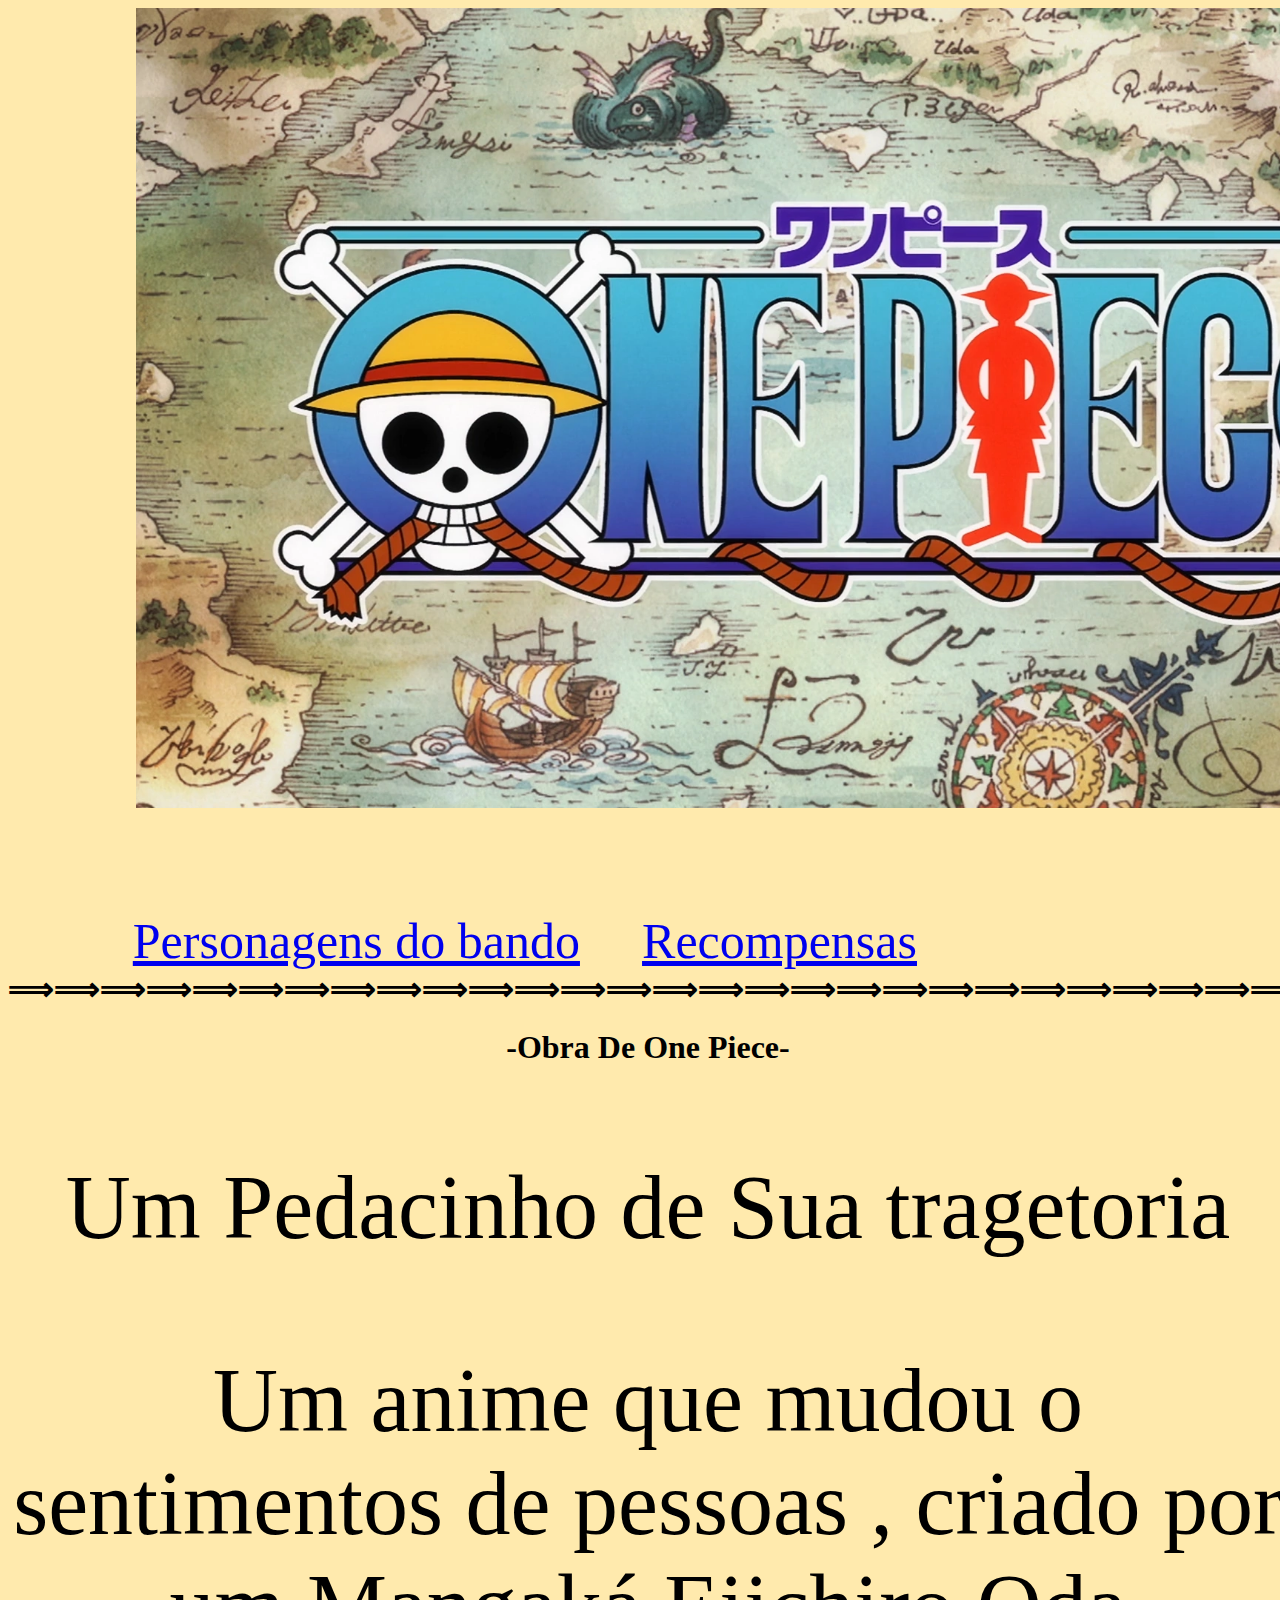
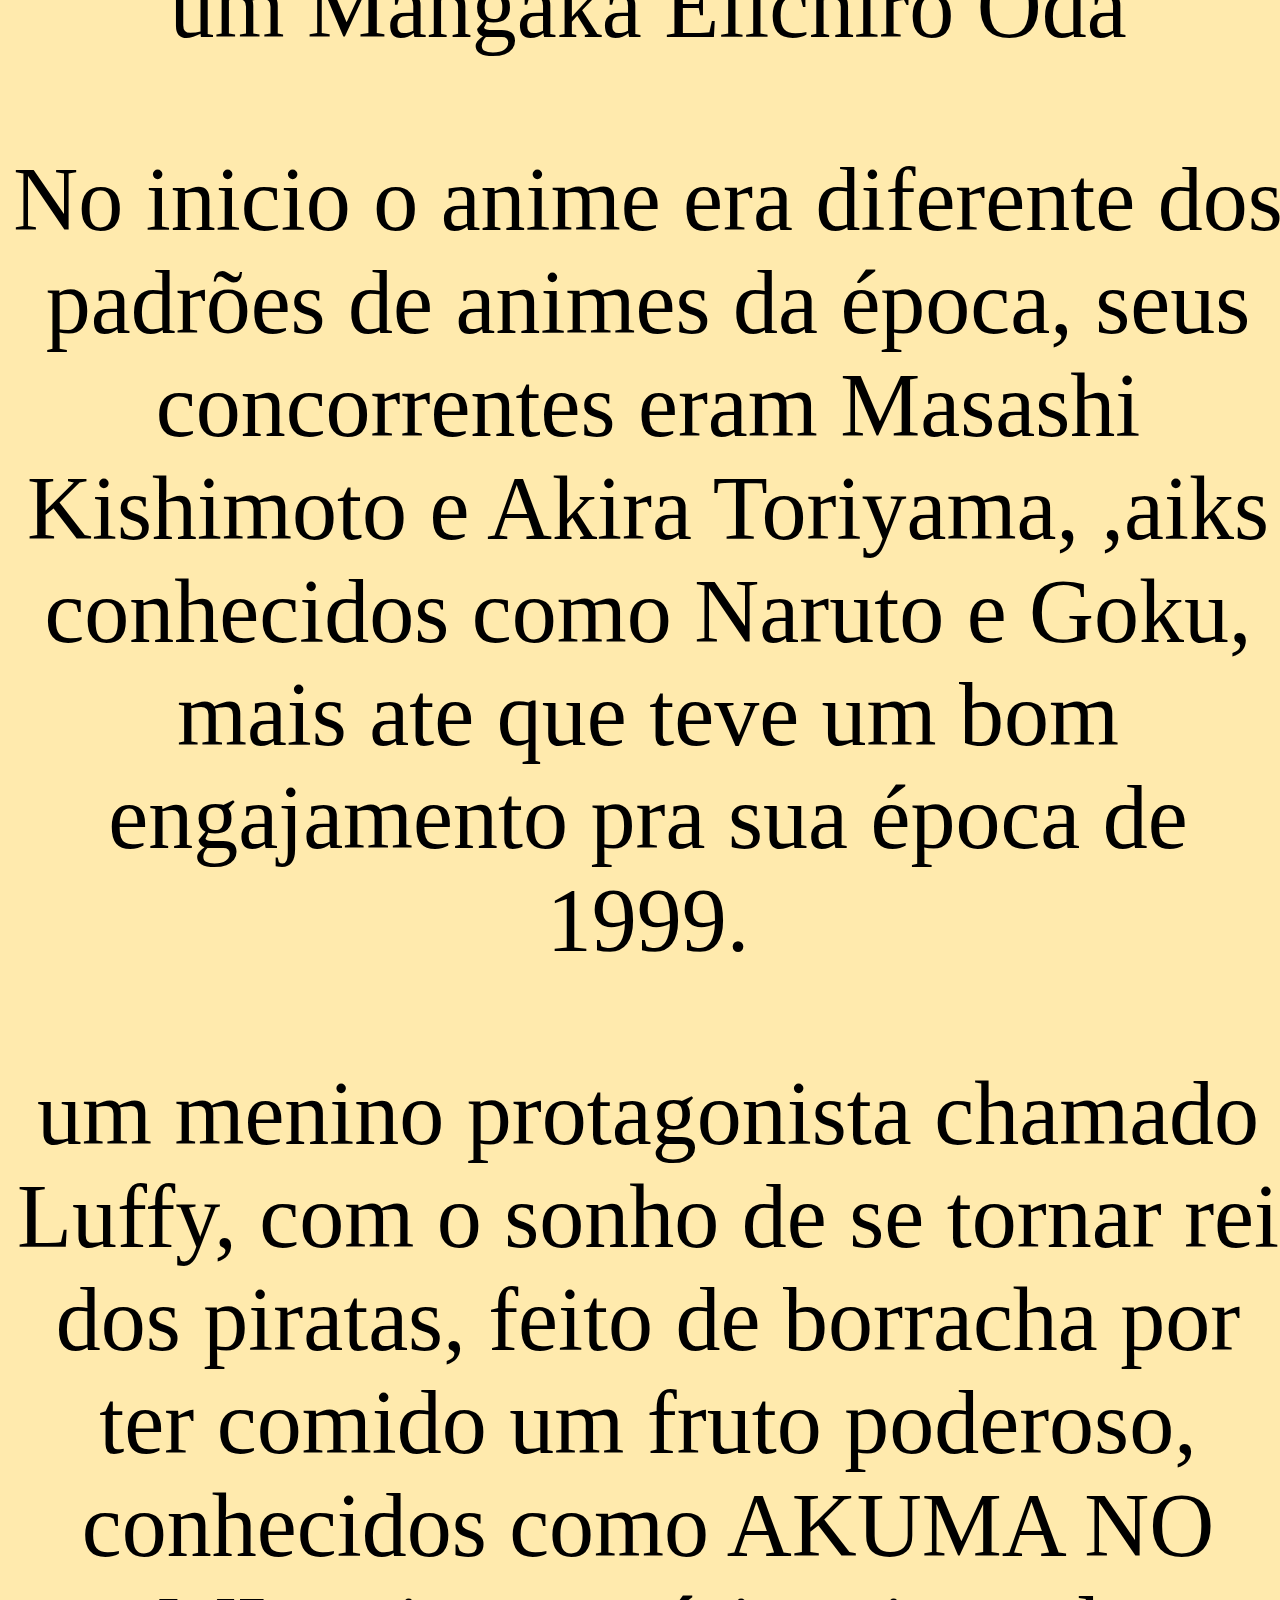
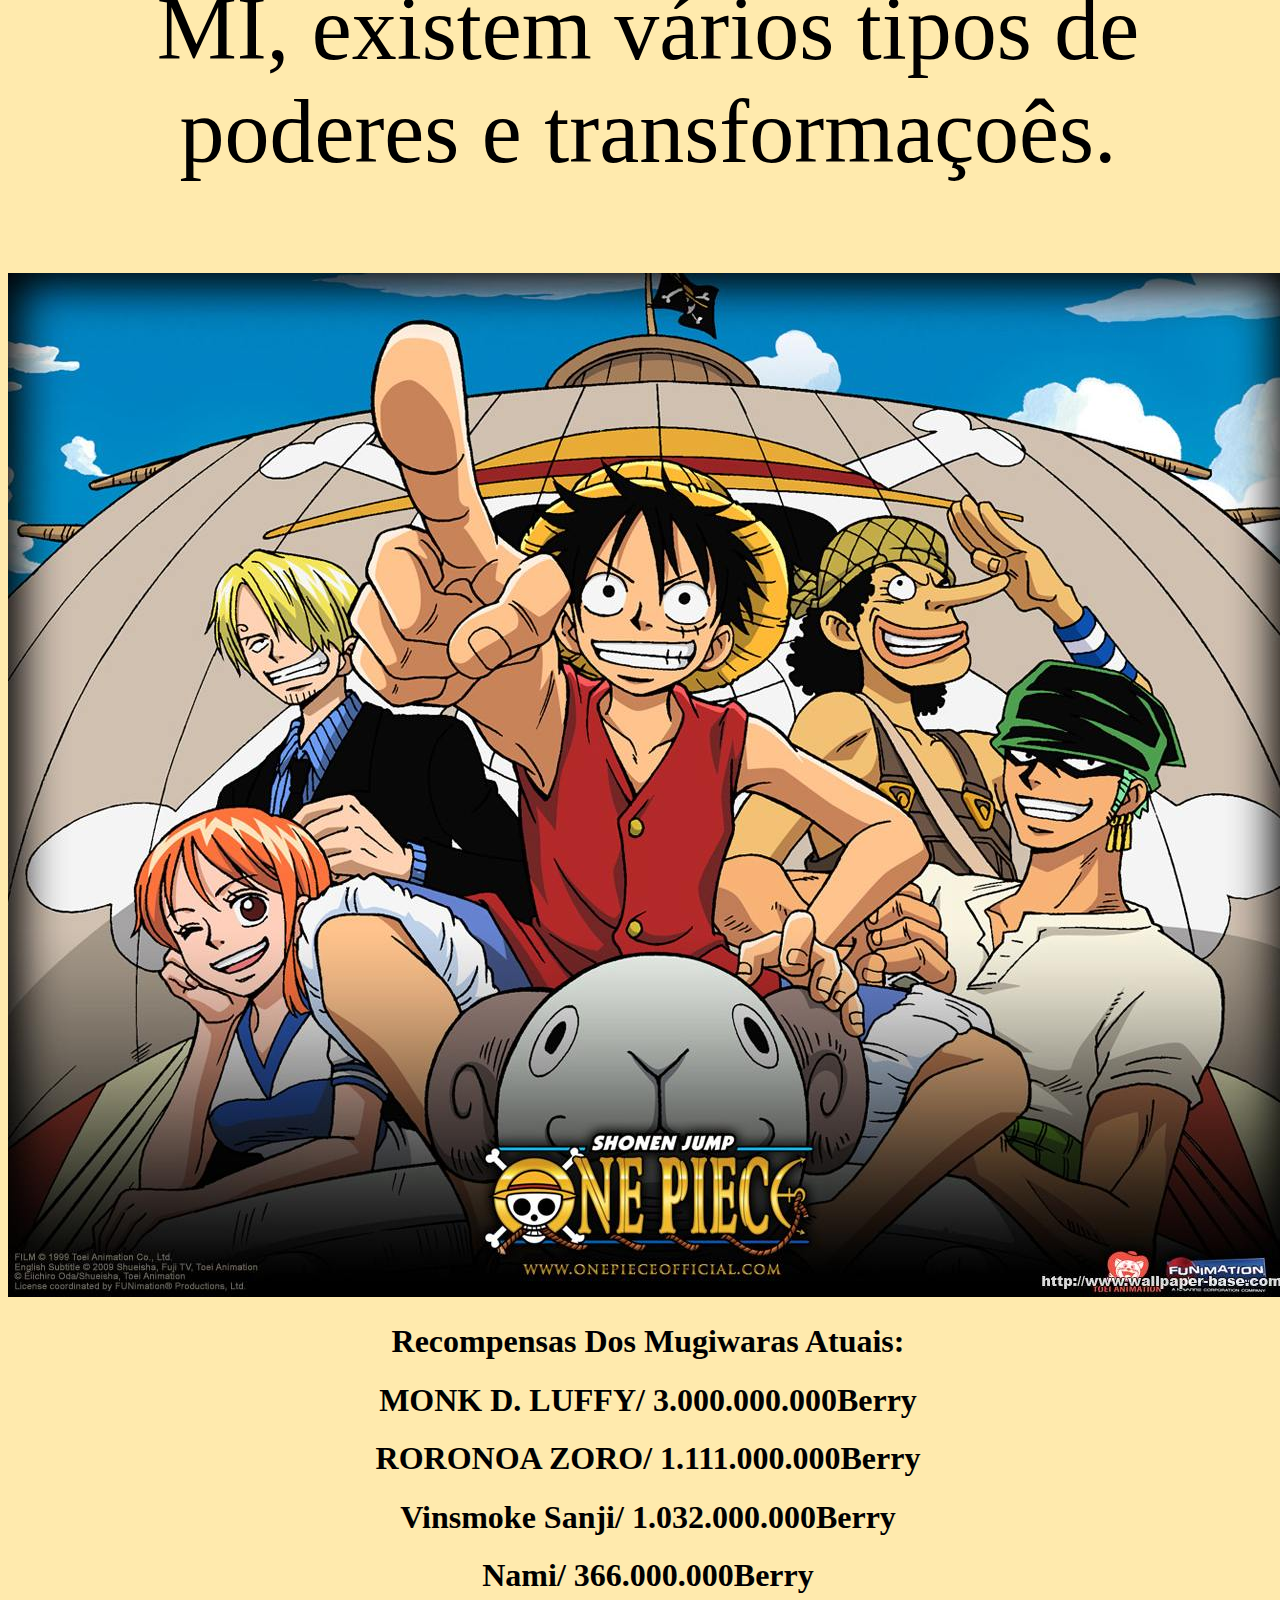
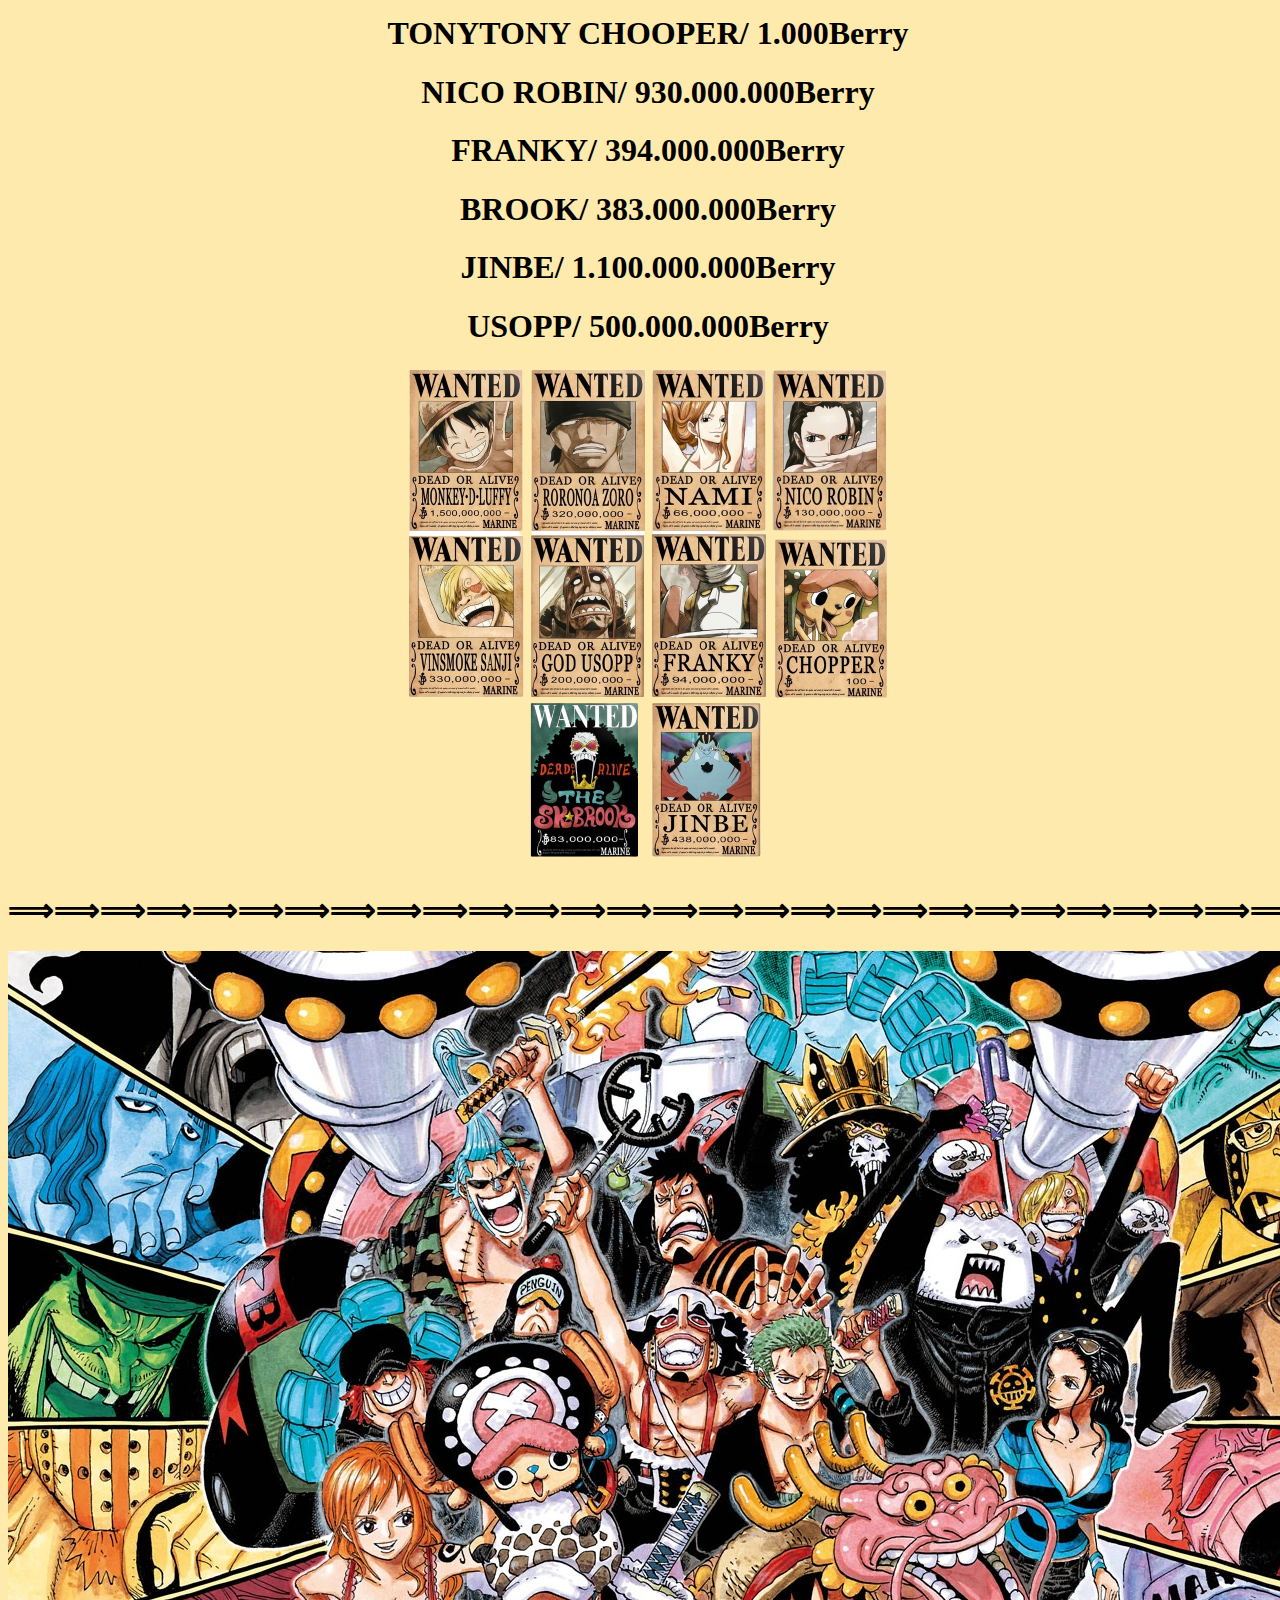
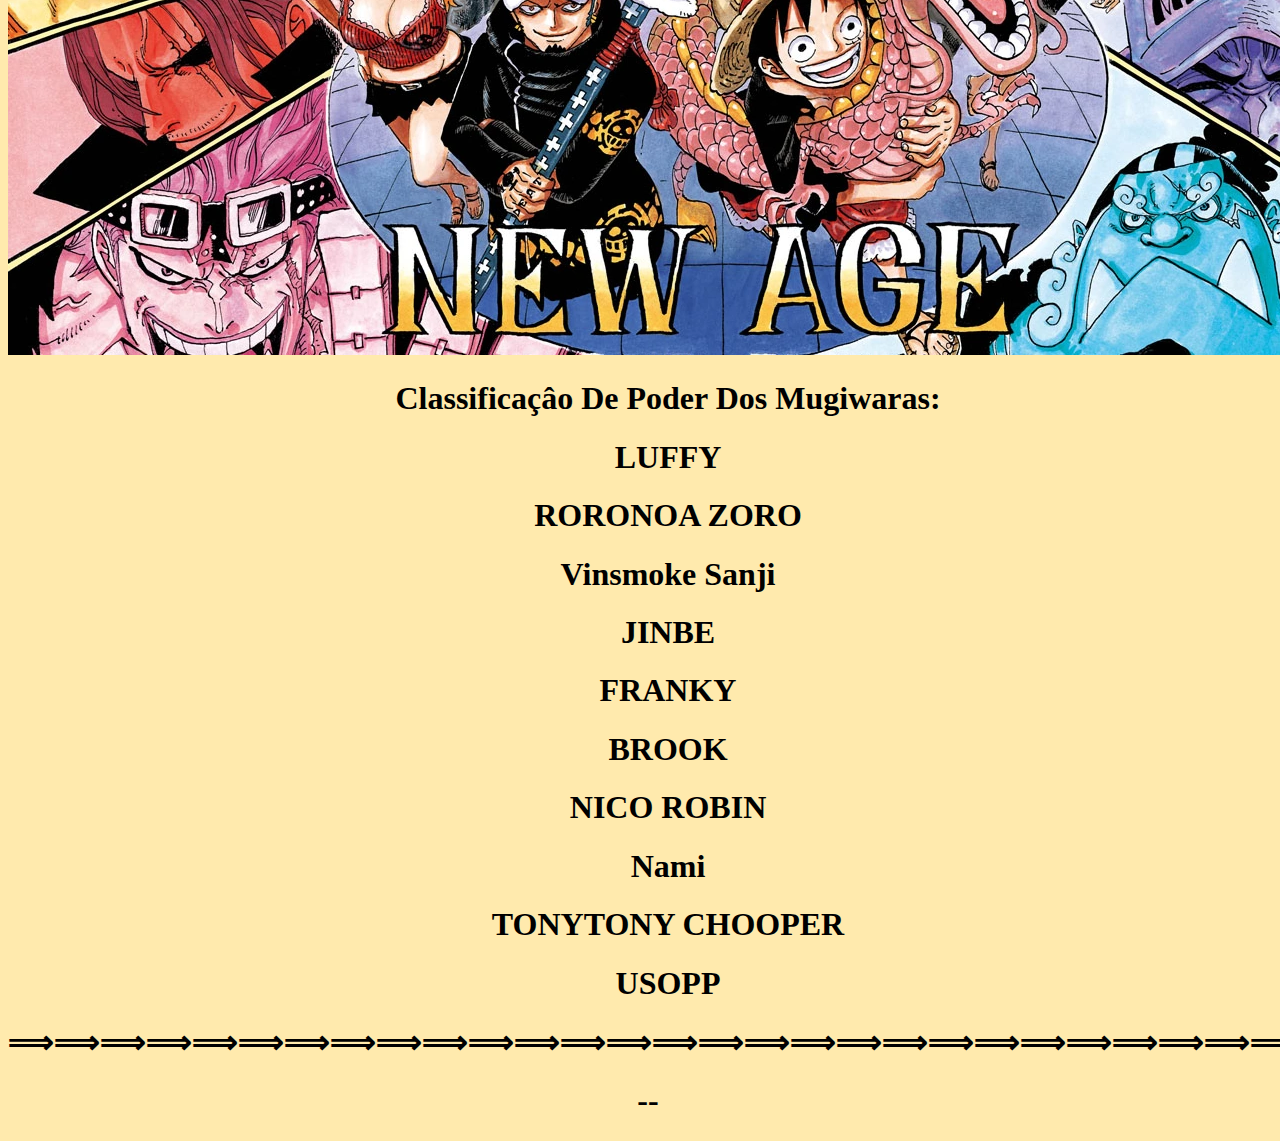
<file: index.html>
<!DOCTYPE html>
<html lang="en" dir="ltr">
  <head>
    <meta charset="utf-8">
    <title>onepiece</title>
    <link rel="stylesheet" href="style.css">
  </head>
  <body>
<header>

    <img class="onepiece"src="OnePiecelogo.png" height="800";width="500" >
    <nav>
        <ul>
          <li><a href="personagem.html">Personagens do bando</a></li>
          <li><a href="Recompensas.html">Recompensas</a></li>
    
       </ul>
    </nav>
</header>

         <h1>⟹⟹⟹⟹⟹⟹⟹⟹⟹⟹⟹⟹⟹⟹⟹⟹⟹⟹⟹⟹⟹⟹⟹⟹⟹⟹⟹⟹⟹⟹⟹⟹⟹⟹⟹⟹⟹⟹⟹⟹⟹⟹⟹⟹⟹⟹⟹⟹⟹⟹⟹⟹⟹⟹⟹⟹⟹⟹⟹⟹⟹⟹⟹⟹⟹⟹⟹⟹⟹⟹⟹⟹⟹⟹⟹⟹⟹⟹⟹⟹⟹⟹⟹⟹⟹⟹⟹⟹⟹⟹⟹⟹⟹⟹⟹⟹⟹⟹⟹⟹⟹⟹⟹⟹⟹⟹⟹⟹⟹⟹s</h1>
             <center> <h1>-Obra De One Piece-</h1> <center>
             <p> Um Pedacinho de Sua tragetoria  </p>
             <p>Um anime que mudou o sentimentos de pessoas , criado por um Mangaká Eiichiro Oda </p>
             <p>No inicio o anime era diferente dos padrões de animes da época, seus concorrentes eram Masashi Kishimoto e Akira Toriyama, ,aiks conhecidos como Naruto e Goku, mais ate que teve um bom engajamento pra sua época de 1999. </p>
             <p> um menino protagonista chamado Luffy, com o sonho de se tornar rei dos piratas, feito de borracha por ter comido um fruto poderoso, conhecidos como AKUMA NO MI, existem vários tipos de poderes e transformaçoês.</p>

        <center><img src="onepiece.jpg"></center>


               <h1><li>Recompensas Dos Mugiwaras  Atuais:</li></h1>
               <h1><li>MONK D. LUFFY/     3.000.000.000Berry  </li></h1>
               <h1><li>RORONOA ZORO/      1.111.000.000Berry  </li></h1>
               <h1><li>Vinsmoke Sanji/    1.032.000.000Berry  </li></h1>
               <h1><li>Nami/              366.000.000Berry    </li></h1>
               <h1><li>TONYTONY CHOOPER/  1.000Berry          </li></h1>
               <h1><li>NICO ROBIN/        930.000.000Berry    </li></h1>
               <h1><li>FRANKY/            394.000.000Berry       </li></h1>
               <h1><li>BROOK/             383.000.000Berry      </li></h1>
               <h1><li>JINBE/             1.100.000.000Berry       </li></h1>
               <h1><li>USOPP/             500.000.000Berry        </li></h1>

        <center>







                 <center><img src="cartazes-removebg-preview.png" alt=""><center>

                 <h1>⟹⟹⟹⟹⟹⟹⟹⟹⟹⟹⟹⟹⟹⟹⟹⟹⟹⟹⟹⟹⟹⟹⟹⟹⟹⟹⟹⟹⟹⟹⟹⟹⟹⟹⟹⟹⟹⟹⟹⟹⟹⟹⟹⟹⟹⟹⟹⟹⟹⟹⟹⟹⟹⟹⟹⟹⟹⟹⟹⟹⟹⟹⟹⟹⟹⟹⟹⟹⟹⟹⟹⟹⟹⟹⟹⟹⟹⟹⟹⟹⟹⟹⟹⟹⟹⟹</h1>

                 <center><img src="força.jpg" alt=""><center>

                <ol><h1>Classificaçâo De Poder Dos Mugiwaras:</h1>

                 <center> <h1><li>LUFFY</li></h1> <center>
                 <center><h1><li>RORONOA ZORO</li></h1><center>
                 <center><h1><li>Vinsmoke Sanji</li></h1><center>
                 <center><h1><li>JINBE</li></h1><center>
                 <center><h1><li>FRANKY</li></h1><center>
                 <center><h1><li>BROOK</li></h1><center>
                 <center><h1><li>NICO ROBIN</li></h1><center>
                 <center><h1><li>Nami</li></h1><center>
                 <center><h1><li>TONYTONY CHOOPER</li></h1><center>
                 <center><h1><li>USOPP</li></h1><center>

              </ol>

        <h1>⟹⟹⟹⟹⟹⟹⟹⟹⟹⟹⟹⟹⟹⟹⟹⟹⟹⟹⟹⟹⟹⟹⟹⟹⟹⟹⟹⟹⟹⟹⟹⟹⟹⟹⟹⟹⟹⟹⟹⟹⟹⟹⟹⟹⟹⟹⟹⟹⟹⟹⟹⟹⟹⟹⟹⟹⟹⟹⟹⟹⟹⟹⟹⟹⟹⟹⟹⟹⟹⟹⟹⟹⟹⟹⟹⟹⟹⟹⟹⟹⟹⟹⟹⟹⟹⟹⟹⟹⟹⟹⟹⟹⟹</h1>



















                   <p style="font-size: 20px; text-align: center"></ p>
                   <h1 style="text-align: center ">--</h1>



 </body>
</html>
</file>
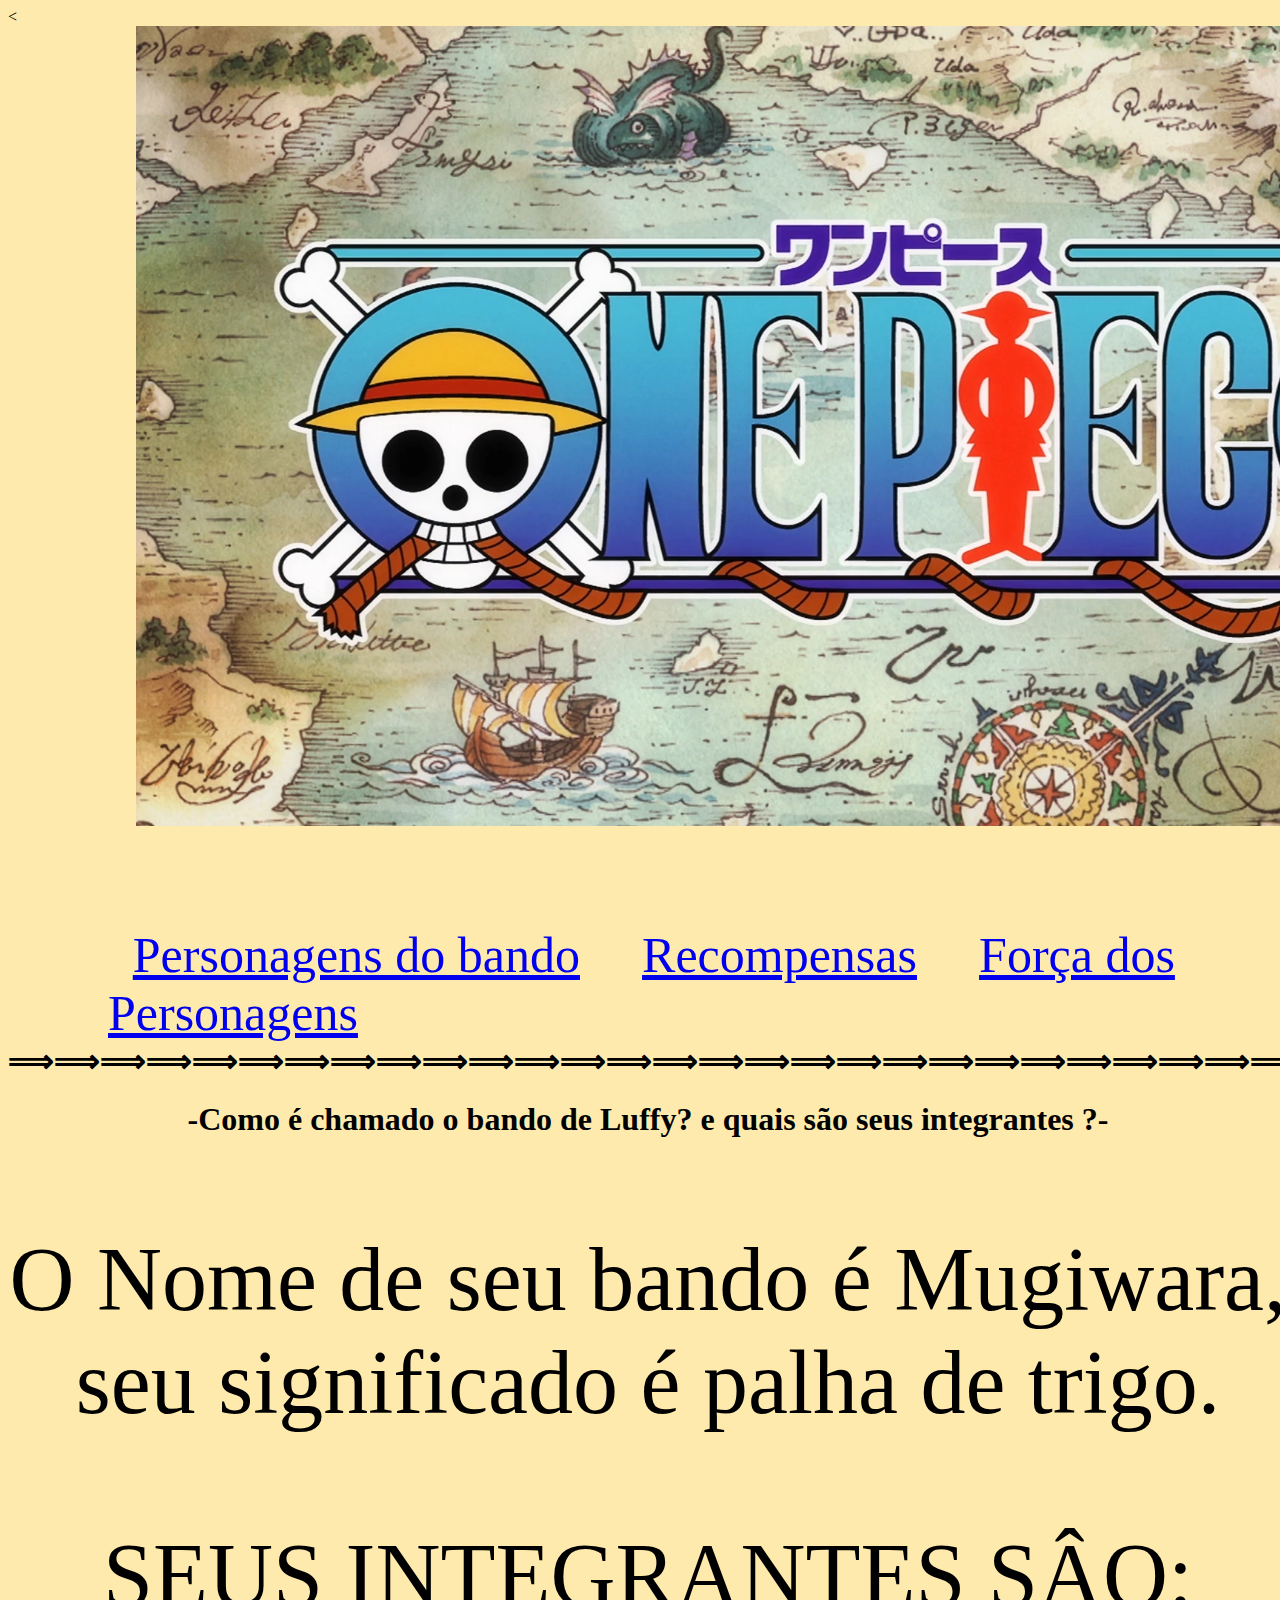
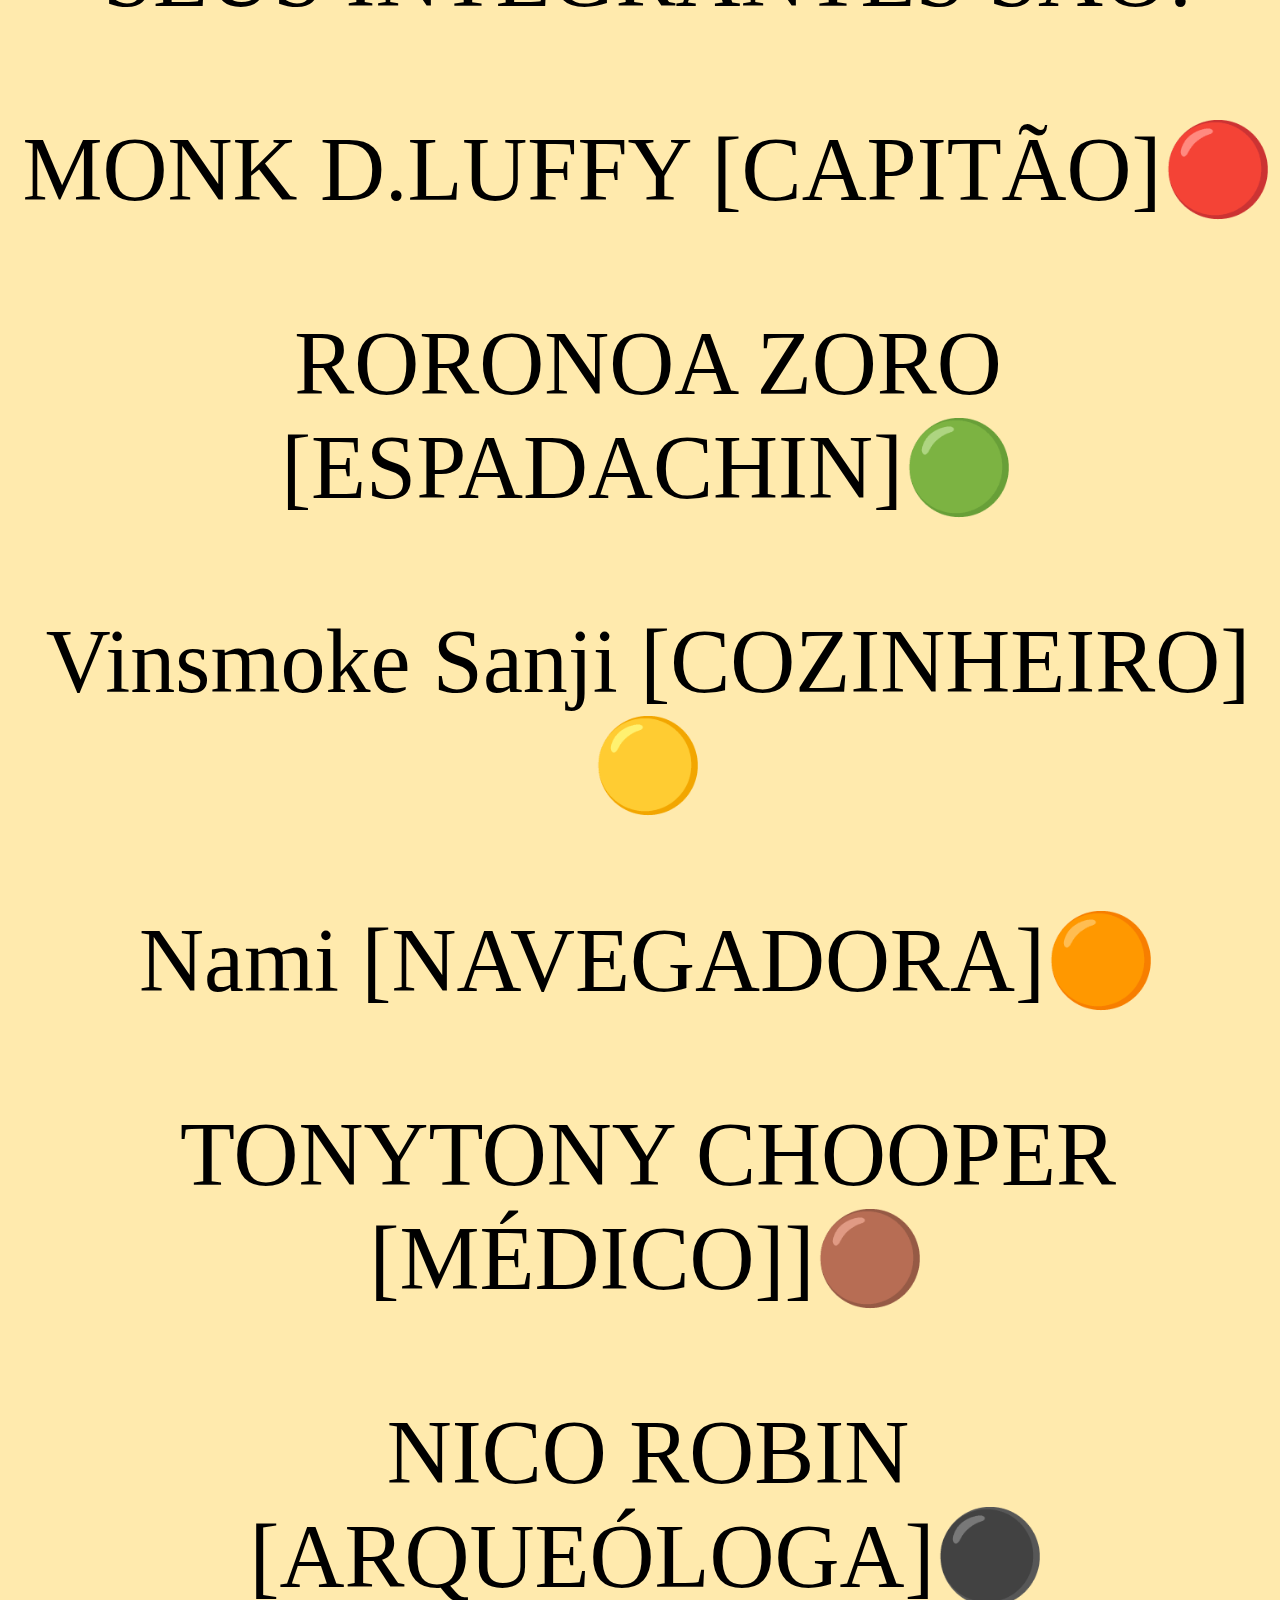
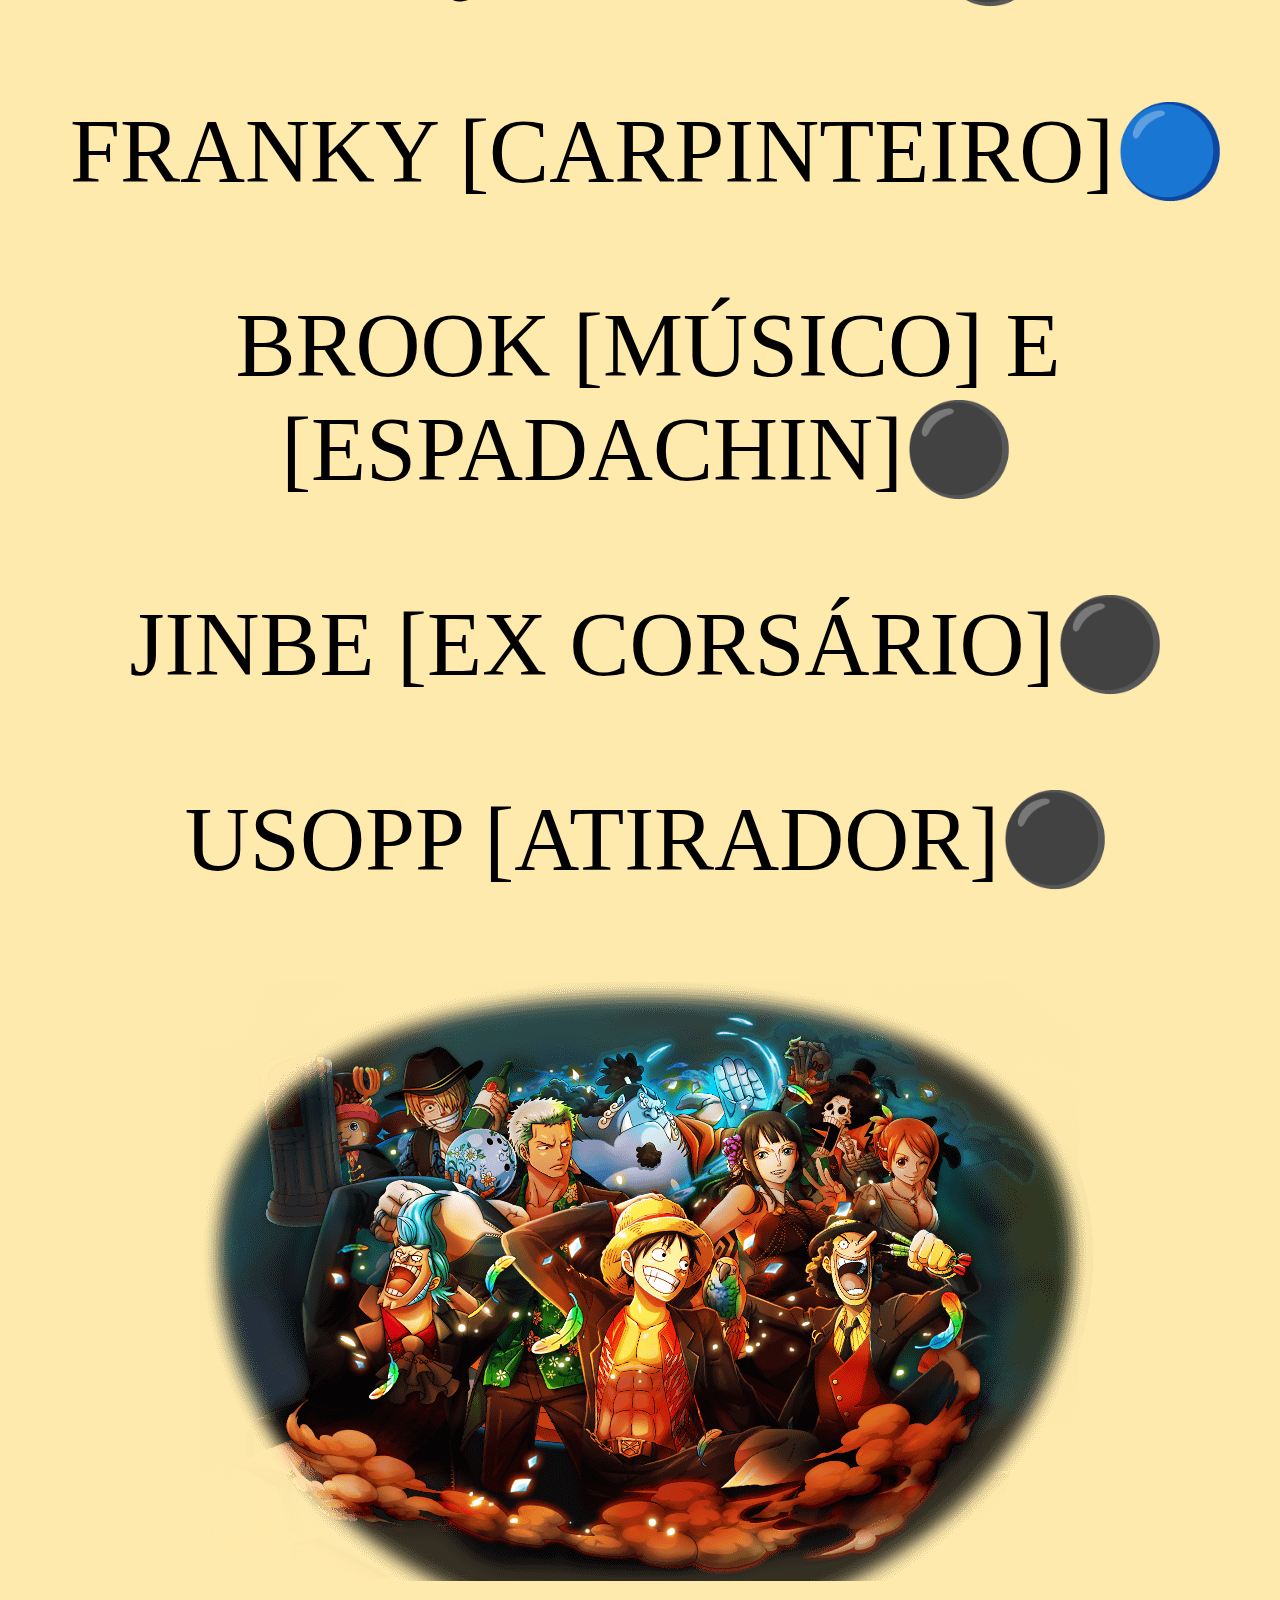
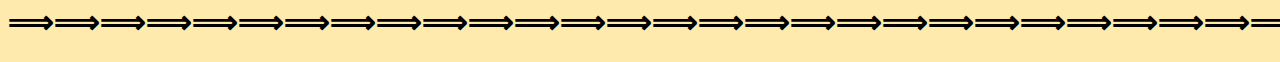
<file: personagem.html>
<<!DOCTYPE html>
<html lang="en" dir="ltr">
  <head>
    <meta charset="utf-8">
    <title>Personagens</title>
<link rel="stylesheet" href="style.css">
  </head>
  <body>
    <header>

        <img class="onepiece"src="OnePiecelogo.png" height="800";width="500" >
        <nav>
            <ul>
              <li><a href="personagem.html">Personagens do bando</a></li>
              <li><a href="Recompensas.html">Recompensas</a></li>
              <li><a href="Força.html">Força dos Personagens</a></li>
           </ul>
        </nav>
    </header>

    <h1>⟹⟹⟹⟹⟹⟹⟹⟹⟹⟹⟹⟹⟹⟹⟹⟹⟹⟹⟹⟹⟹⟹⟹⟹⟹⟹⟹⟹⟹⟹⟹⟹⟹⟹⟹⟹⟹⟹⟹⟹⟹⟹⟹⟹⟹⟹⟹⟹⟹⟹⟹⟹⟹⟹⟹⟹⟹⟹⟹⟹⟹⟹⟹⟹⟹⟹⟹⟹⟹⟹⟹⟹⟹⟹⟹⟹⟹⟹⟹⟹⟹⟹⟹⟹⟹⟹⟹⟹⟹⟹⟹⟹</h1>
        <center>  <h1> -Como é chamado o bando de Luffy? e quais são seus integrantes ?-</h1>
                 <p> O Nome de seu bando é Mugiwara, seu significado é palha de trigo. </p>
                 <p>SEUS INTEGRANTES SÂO:</p>
                 <p>MONK D.LUFFY [CAPITÃO]🔴</p>
                 <p>RORONOA ZORO [ESPADACHIN]🟢</p>
                 <p>Vinsmoke Sanji [COZINHEIRO]🟡 </p>
                <p>Nami [NAVEGADORA]🟠</p>
                <p>TONYTONY CHOOPER [MÉDICO]]🟤</p>
                <p>NICO ROBIN [ARQUEÓLOGA]⚫️</p>
                <p>FRANKY [CARPINTEIRO]🔵</p>
                <p>BROOK [MÚSICO] E [ESPADACHIN]⚫️</p>
                <p>JINBE [EX CORSÁRIO]⚫️</p>
                <p>USOPP [ATIRADOR]⚫️</p>
        <center>
     <center><img src="mugiwaras.jpg"></center>
      <h1>⟹⟹⟹⟹⟹⟹⟹⟹⟹⟹⟹⟹⟹⟹⟹⟹⟹⟹⟹⟹⟹⟹⟹⟹⟹⟹⟹⟹⟹⟹⟹⟹⟹⟹⟹⟹⟹⟹⟹⟹⟹⟹⟹⟹⟹⟹⟹⟹⟹⟹⟹⟹⟹⟹⟹⟹⟹⟹⟹⟹⟹⟹⟹⟹⟹⟹⟹⟹⟹⟹⟹⟹⟹⟹⟹⟹⟹⟹⟹⟹⟹⟹⟹⟹⟹⟹⟹⟹⟹</h1>

  </body>
</html>
</file>
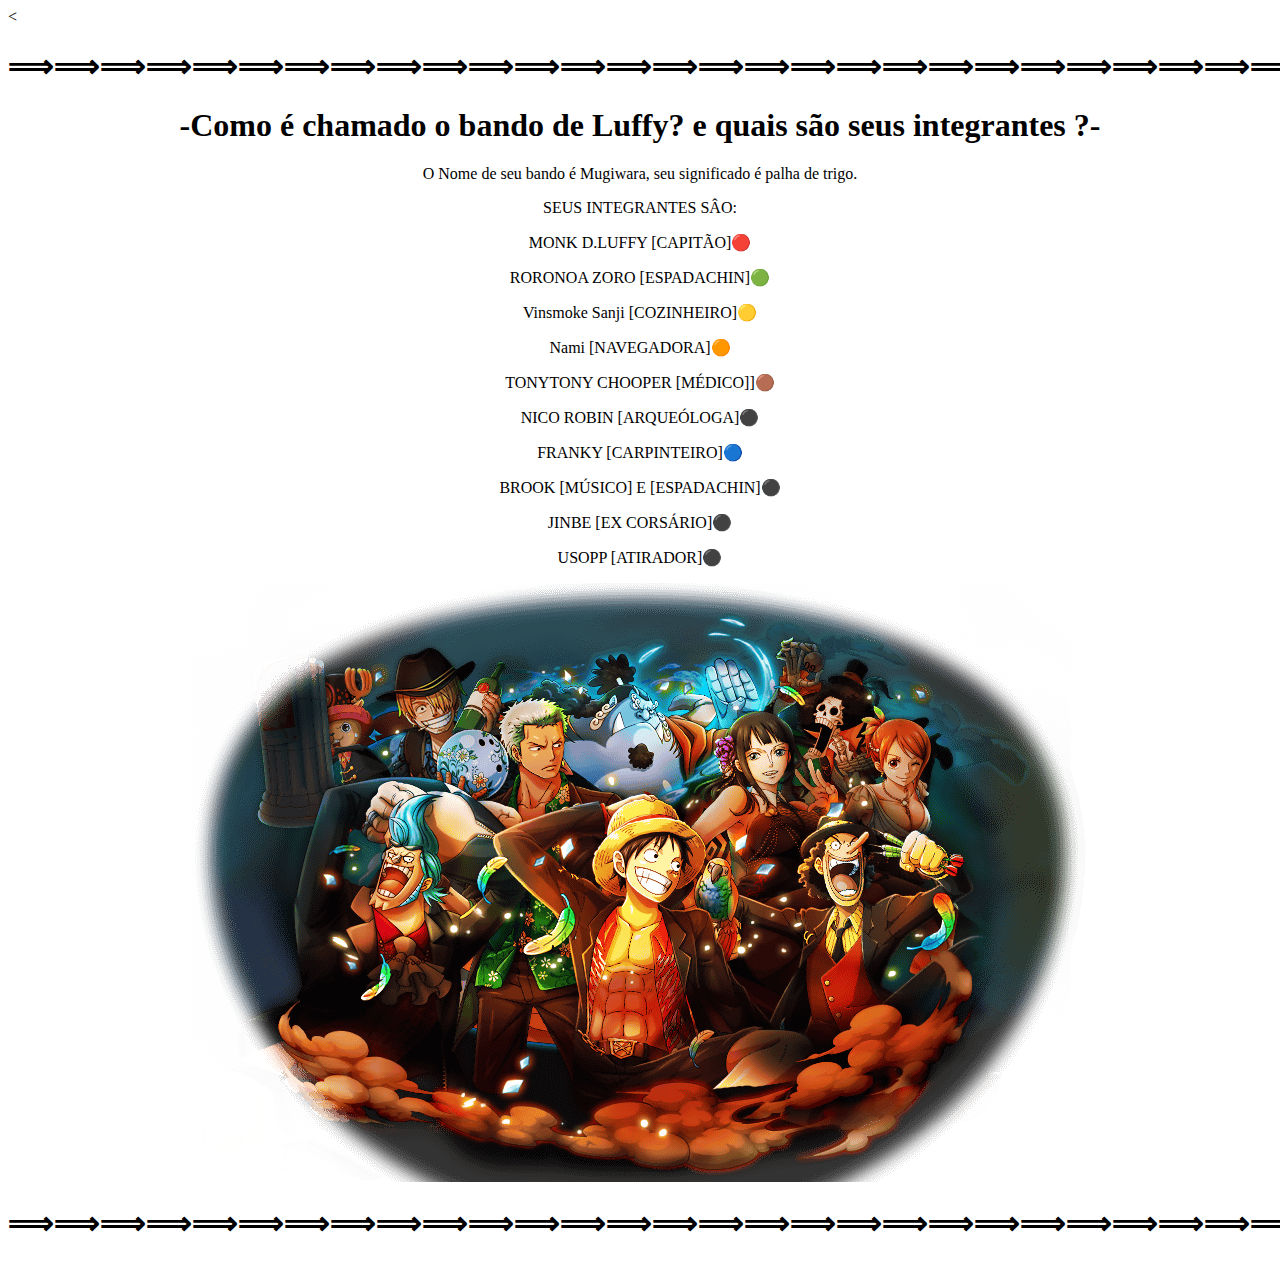
<file: produtos.html>
<<!DOCTYPE html>
<html lang="en" dir="ltr">
  <head>
    <meta charset="utf-8">
    <title>Personagens</title>
  </head>
  <body>


    <h1>⟹⟹⟹⟹⟹⟹⟹⟹⟹⟹⟹⟹⟹⟹⟹⟹⟹⟹⟹⟹⟹⟹⟹⟹⟹⟹⟹⟹⟹⟹⟹⟹⟹⟹⟹⟹⟹⟹⟹⟹⟹⟹⟹⟹⟹⟹⟹⟹⟹⟹⟹⟹⟹⟹⟹⟹⟹⟹⟹⟹⟹⟹⟹⟹⟹⟹⟹⟹⟹⟹⟹⟹⟹⟹⟹⟹⟹⟹⟹⟹⟹⟹⟹⟹⟹⟹⟹⟹⟹⟹⟹⟹</h1>
        <center>  <h1> -Como é chamado o bando de Luffy? e quais são seus integrantes ?-</h1>
                 <p> O Nome de seu bando é Mugiwara, seu significado é palha de trigo. </p>
                 <p>SEUS INTEGRANTES SÂO:</p>
                 <p>MONK D.LUFFY [CAPITÃO]🔴</p>
                 <p>RORONOA ZORO [ESPADACHIN]🟢</p>
                 <p>Vinsmoke Sanji [COZINHEIRO]🟡 </p>
                <p>Nami [NAVEGADORA]🟠</p>
                <p>TONYTONY CHOOPER [MÉDICO]]🟤</p>
                <p>NICO ROBIN [ARQUEÓLOGA]⚫️</p>
                <p>FRANKY [CARPINTEIRO]🔵</p>
                <p>BROOK [MÚSICO] E [ESPADACHIN]⚫️</p>
                <p>JINBE [EX CORSÁRIO]⚫️</p>
                <p>USOPP [ATIRADOR]⚫️</p>
        <center>
     <center><img src="mugiwaras.jpg"></center>
      <h1>⟹⟹⟹⟹⟹⟹⟹⟹⟹⟹⟹⟹⟹⟹⟹⟹⟹⟹⟹⟹⟹⟹⟹⟹⟹⟹⟹⟹⟹⟹⟹⟹⟹⟹⟹⟹⟹⟹⟹⟹⟹⟹⟹⟹⟹⟹⟹⟹⟹⟹⟹⟹⟹⟹⟹⟹⟹⟹⟹⟹⟹⟹⟹⟹⟹⟹⟹⟹⟹⟹⟹⟹⟹⟹⟹⟹⟹⟹⟹⟹⟹⟹⟹⟹⟹⟹⟹⟹⟹</h1>

  </body>
</html>
</file>
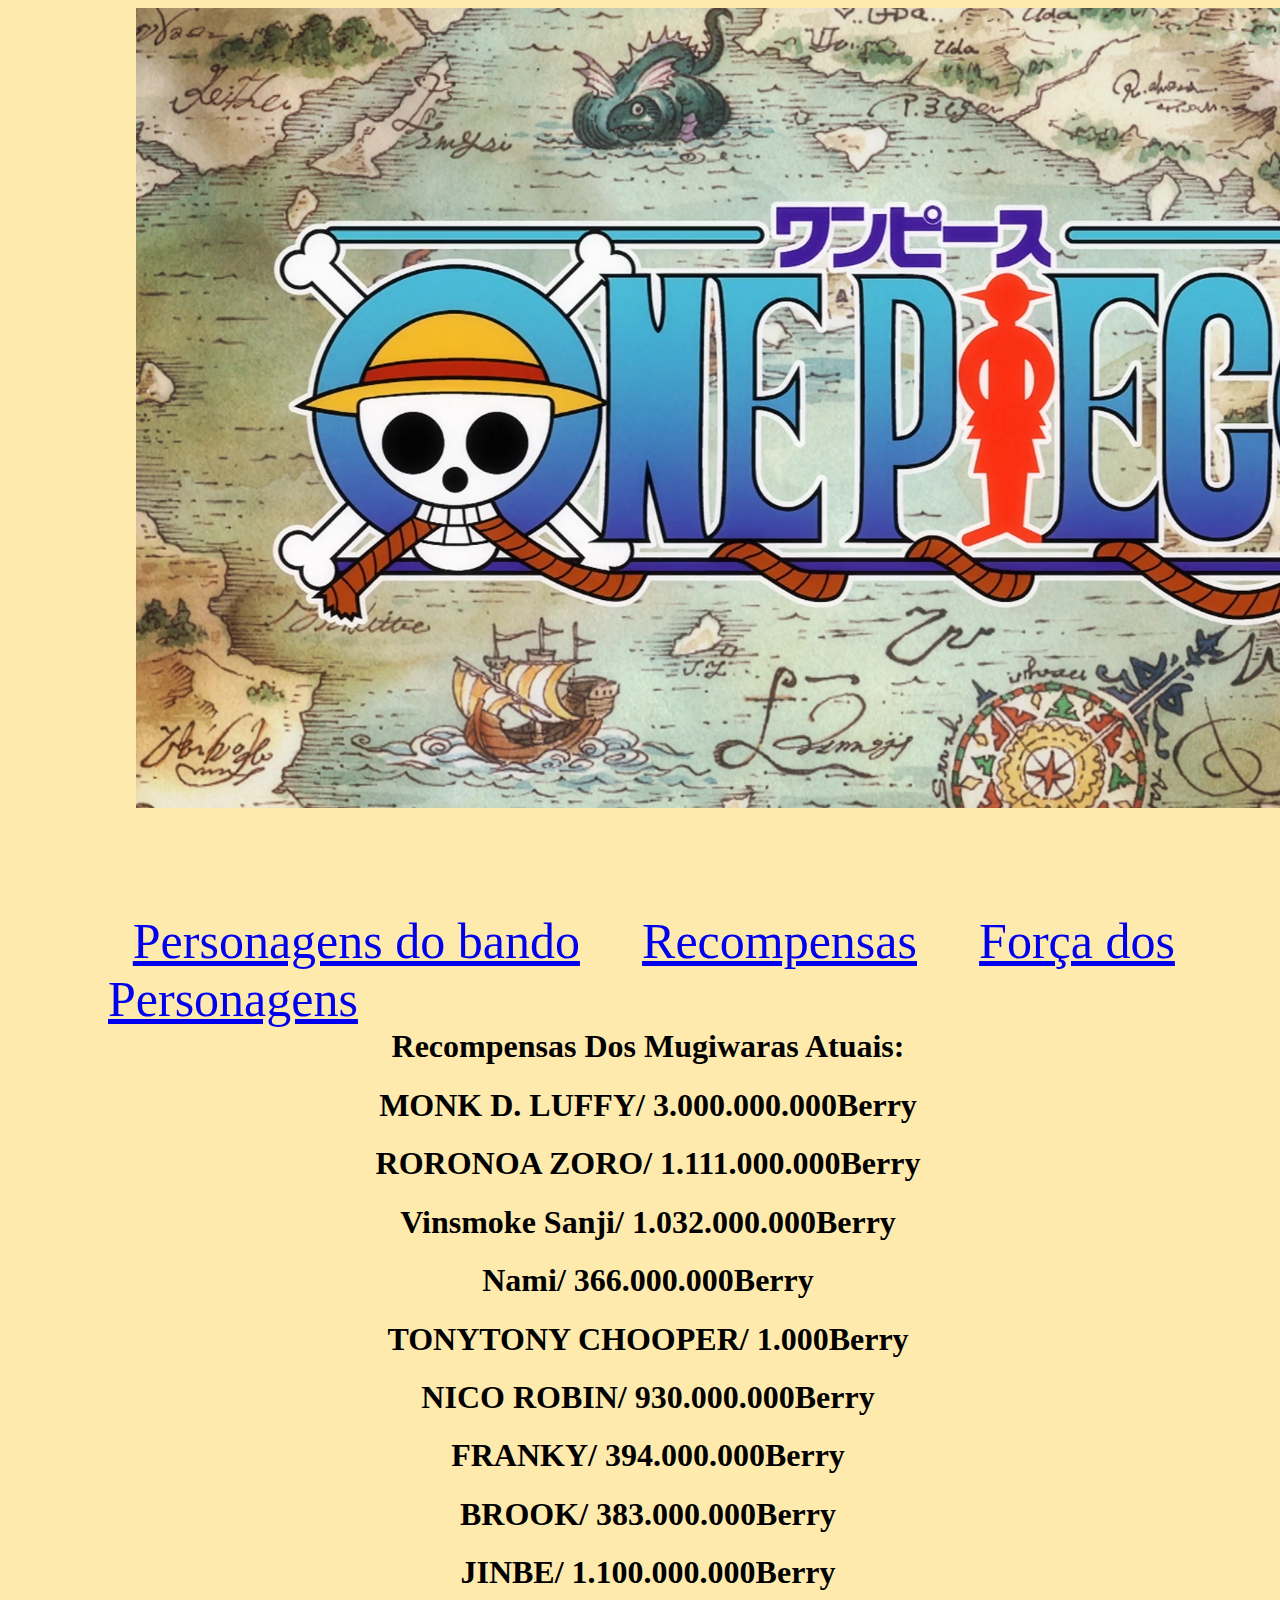
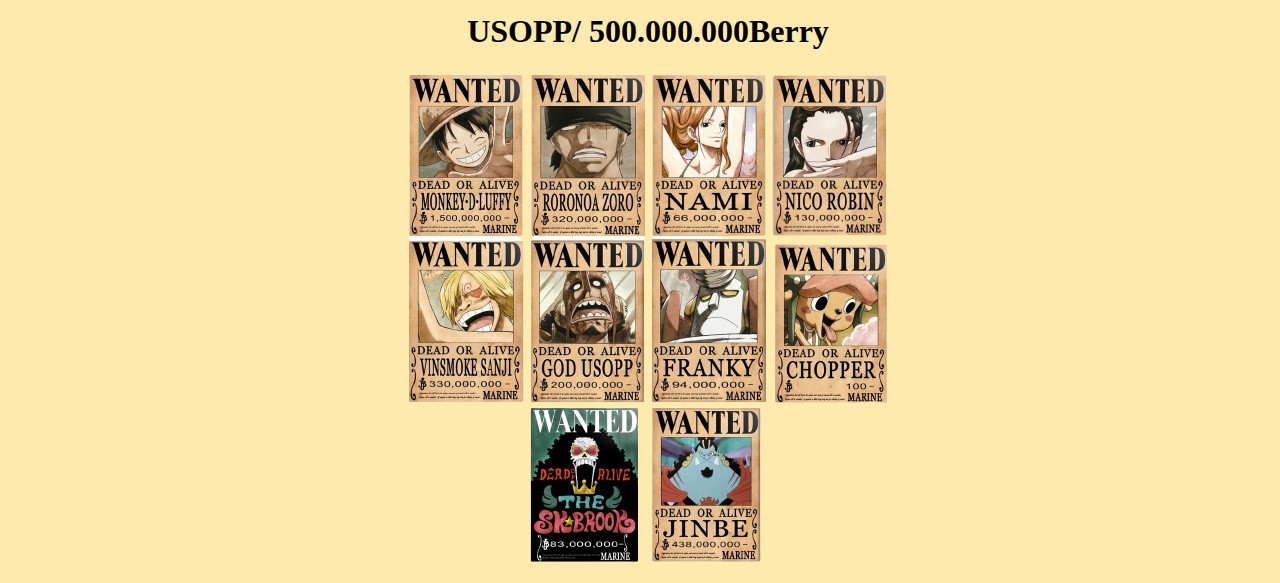
<file: Recompensas.html>
<!DOCTYPE html>
<html lang="en" dir="ltr">
  <head>
    <meta charset="utf-8">
    <title></title>
  </head>
  <body>
<link rel="stylesheet" href="style.css">
<header>

    <img class="onepiece"src="OnePiecelogo.png" height="800";width="500" >
    <nav>
        <ul>
          <li><a href="personagem.html">Personagens do bando</a></li>
          <li><a href="Recompensas.html">Recompensas</a></li>
          <li><a href="Força.html">Força dos Personagens</a></li>
       </ul>
    </nav>
</header>


<center>
          <h1><li>Recompensas Dos Mugiwaras  Atuais:</li></h1>
          <h1><li>MONK D. LUFFY/     3.000.000.000Berry  </li></h1>
          <h1><li>RORONOA ZORO/      1.111.000.000Berry  </li></h1>
          <h1><li>Vinsmoke Sanji/    1.032.000.000Berry  </li></h1>
          <h1><li>Nami/              366.000.000Berry    </li></h1>
          <h1><li>TONYTONY CHOOPER/  1.000Berry          </li></h1>
          <h1><li>NICO ROBIN/        930.000.000Berry    </li></h1>
          <h1><li>FRANKY/            394.000.000Berry       </li></h1>
          <h1><li>BROOK/             383.000.000Berry      </li></h1>
          <h1><li>JINBE/             1.100.000.000Berry       </li></h1>
          <h1><li>USOPP/             500.000.000Berry        </li></h1>

<center>







      <center><img src="cartazes-removebg-preview.png" alt=""><center>
  </body>
</html>
</file>
<file: style.css>
body {
width: 100%;
  background: #ffeaad
}

p {
font-size: 90px;
text-align: center;
}
.onepiece{
  margin-left: 10%;

}

nav{
position: relative;
top: 50px;
left: 60px;
font-size: 50px;
}

li{
  display: inline;
  padding: 2%

}
</file>
